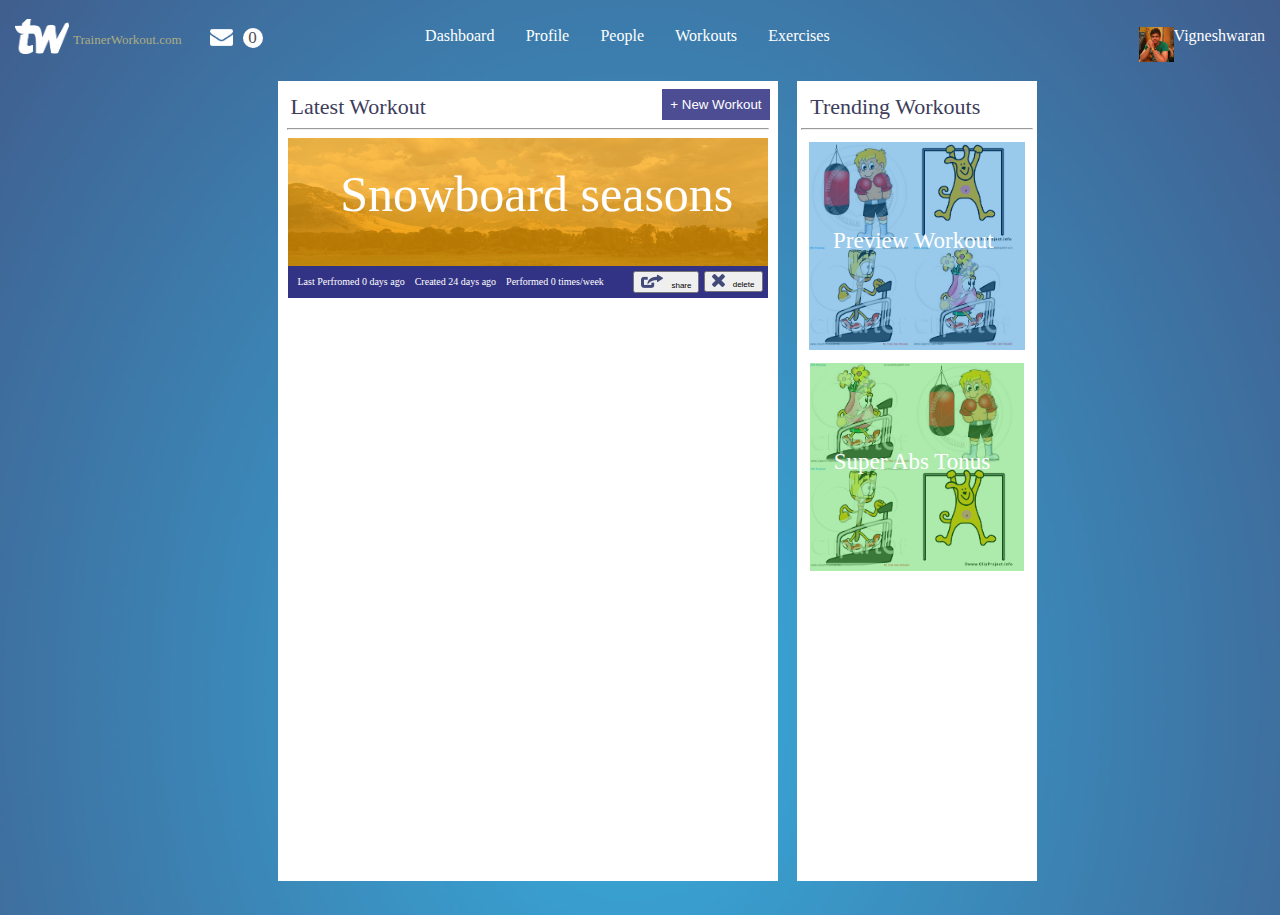
<file: index.html>
<!DOCTYPE html>
<html>
<head>
<title>
Trainer Workout Program
</title>

<link href="css/style.css" rel="stylesheet" type="text/css">
</head>
<body>
<header id="main">
	<div id="two_main">
		<div id="five_child">
			<a href="/">
				<img id="image_one" src="img/icon_logo.png" ... /> 
			</a>
		</div>
		<div id="six_child">
					<div id="first_text">TrainerWorkout.com</div>
		</div>
		<div id="seven_child">
			<a href="/">
			<img id="image_two" src="img/icon_env.png" ... /> 
			</a>
		</div>
		<div id="eight_child">
			<a href="/">
				<div id="count_show">0</div>
			</a>
		</div>
	</div>
	<div id="three_main">
		<div id="nine_child">
			<a href="/">
				<div id="second_text">Dashboard</div>
			</a>
		</div>
			
		<div id="ten_child">
			<a href="/">
				<div id="second_text">Profile</div>
			</a>
		</div>
			
		<div id="eleven_child">
			<a href="/">
				<div id="second_text">People</div>
			</a>
		</div>
			
		<div id="twelve_child">
			<a href="/">
				<div id="second_text">Workouts</div>
			</a>
		</div>
		<div id="thirteen_child">
			<a href="/">
				<div id="second_text">Exercises</div>
			</a>
		</div>
	
	
	
		<div id="fifteen_child">
			<a href="/">
				<div id="profile_name_text">Vigneshwaran</div>
			</a>
		</div>
		<div id="fourteen_child">
			<a href="/">
				<img id="image_three" src="img/vv.jpg" ... /> 
			</a>
		</div>
	</div>
</header>
<br/><br/><br/>
<div id="content">
	<div id="main_content">
		<div id="first_part">
			<div id="latest_workout">
				<div id="latest_workout_text">Latest Workout</div>
			</div>
			<div id="add_workout">
				<button id="add_workout_button">+  New Workout</button>
			</div>
			
		</div>	
		<div class="clearfix"></div>
			<hr>
		<div id="second_part">
			<div id="second_part_top">
			
				<div id="second_part_image">
				
					<img id="second_part_image_style" src="img/second_part.jpg" ... /> 
					
				</div>
				<div id="second_part_text">
				</div>
				<div id="fading_image"></div>
				<div class="second_part_top_text">Snowboard seasons</div>
			</div>
			<div class="clearfix"></div>
			<div id="second_part_bottom">
				<div class="second_part_bottom_attributes">
					<div class="second_part_bottom_text">Last Perfromed 0 days ago</div>
				</div>
				<div class="second_part_bottom_attributes">
					<div class="second_part_bottom_text">Created 24 days ago</div>
				</div>
				<div class="second_part_bottom_attributes">
					<div class="second_part_bottom_text">Performed 0 times/week</div>
				</div>
						
				<button class="buttons">
					<img class="second_part_bottom_image" src="img/icon_delete.png" ... /> 
					delete
				</button>
		
			
				<button class="buttons">
					<img class="second_part_bottom_image" src="img/icon_share.png" ... /> 
					share
				</button>
						
			</div>
		
		</div>
	</div>
	<div id="side_content">
		<div id="side_content_first_part">
			<div id="trending_workout">
				<div id="trending_workout_text">Trending Workouts</div>
			</div>
			<div class="clearfix"></div>
		</div>
		<hr>
		<div id="side_content_second_part_images">
				
				<img class="side_content_second_part_image" src="img/gym1.jpg" ... /> 
				<img class="side_content_second_part_image" src="img/gym2.jpg" ... /> 
				<img class="side_content_second_part_image" src="img/gym3.jpg" ... /> 
				<img class="side_content_second_part_image" src="img/gym4.jpg" ... /> 
		
		<div id="fading_one"></div>
		<div class="side_content_second_part_images_text">Preview Workout</div>
		</div>
		
		<div id="side_content_second_part_images2">
				<img class="side_content_second_part_image" src="img/gym4.jpg" ... /> 
				<img class="side_content_second_part_image" src="img/gym1.jpg" ... /> 
				<img class="side_content_second_part_image" src="img/gym3.jpg" ... /> 
				<img class="side_content_second_part_image" src="img/gym2.jpg" ... /> 
		
		<div id="fading_two"></div>
		<div class="side_content_second_part_images_text">Super Abs Tonus</div>
		</div>
	
	</div>
</div>

	
<script>
</script>
</body>
</html>
</file>
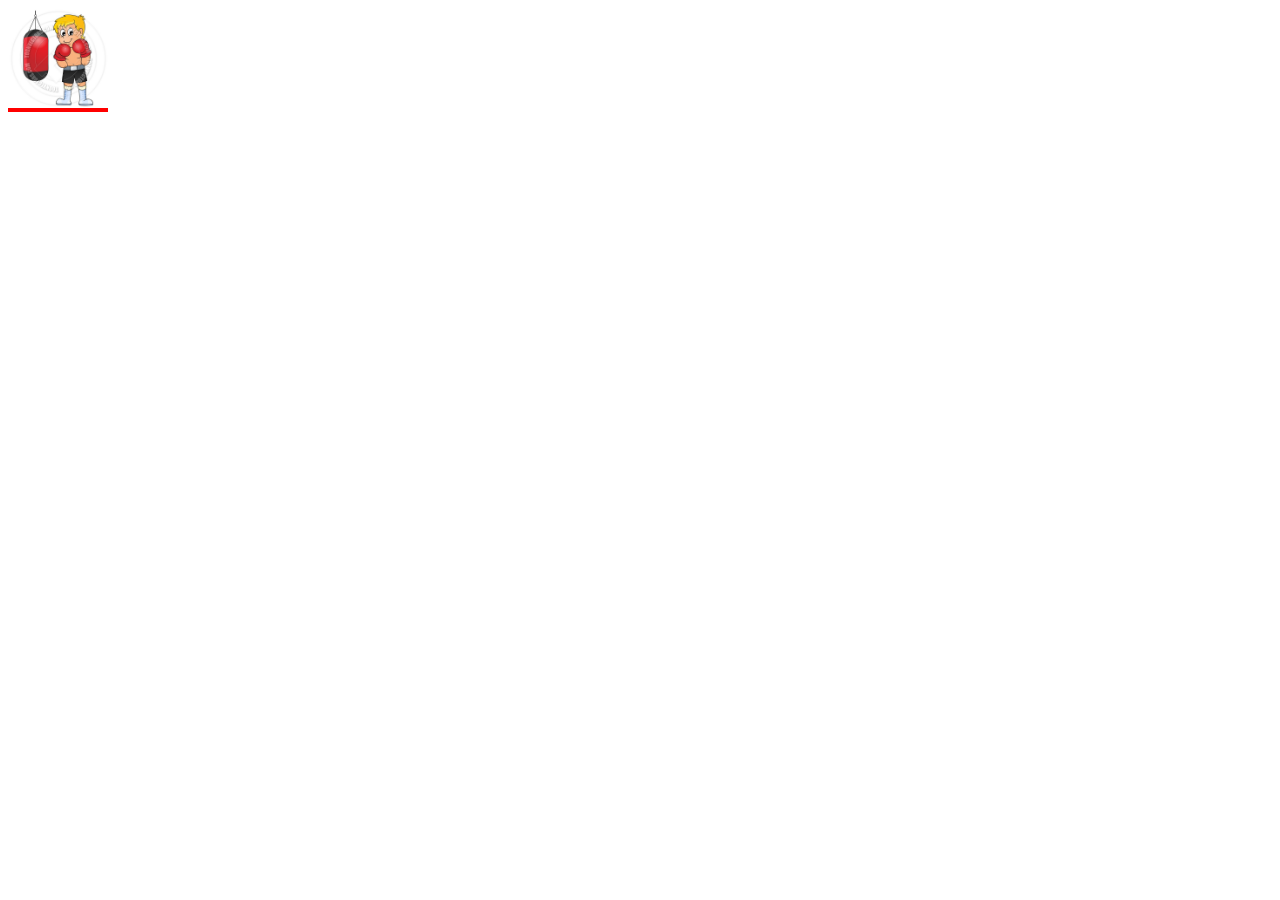
<file: sample.html>
<!DOCTYPE html>
<html>
<head>
<title>
Trainer
</title>

<style>
.side_content_second_part_image{
width:100px;

}


#side_content_second_part_images{
background:red;
position:absolute;
z-index:10;
}

#temp{
position:relative;
}


</style>
</head>
<body>

		<div id="side_content_second_part_images">
				
			<div id="temp">	<img class="side_content_second_part_image" src="img/gym1.jpg" ... /> 
			</div>

		</div>
		<div id="side_content_second_part"></div>
</body>
</html>
</file>
<file: css/style.css>
html,body{
margin:0;padding:0;
}
html{
  height: 100%;
  
}
body {
margin:15px;
 min-height: 100%;
 
  background:url(../img/inner_bg.png) no-repeat center center fixed;
  -webkit-background-size: cover;	
	background-size: cover;  

	}
#main{

}
#five_child,#six_child,#seven_child,#eight_child,#nine_child,#ten_child,#eleven_child,#twelve_child,#thirteen_child{
float:left;	
}

#seven_child{
margin-left:15px;
}
#image_one{
height: 35px;
width: 54px;
padding-top: 4px;
}
#first_text{
	padding-top:17px;
	padding-left:4px;
	color:#ADAD85;
	font-size:13px;
	
}
#image_two{
height: 17px;
width: 23px;
padding-left: 13px;
padding-top: 14px;
}	
#count_show{
background-color: white;
border-radius: 18px;
color: #52524F;
text-align: center;
font-size: 17px;
/* font-weight: bold; */
width: 20px;
height: 20px;
margin-top: 13px;
margin-left: 10px;

   }
   
   
   #second_text,#profile_name_text{
		color:white;
	cursor:pointer;
	
}


#nine_child{

margin-left: 13%;
}


#nine_child,#ten_child,#eleven_child,#twelve_child,#thirteen_child{
margin-right: 2.5%;
}
#ten_child:hover{

}


#fourteen_child{

}
a:link {
    text-decoration: none;
}
#fifteen_child,#fourteen_child{
float:right;
}

#image_three{
height: 35px;
width: 35px;

}
#content{
}
#main_content{
background-color:white;
width:500px;
height:800px;
float:left;
margin-right: 2%;

}
#content{
margin-left: 21%;
}
#side_content{
background-color:white;
width:240px;
height:800px;
float:left;
}
#latest_workout,#trending_workout{
float:left;
}
#add_workout{
float:right;
padding: 8px;
padding-bottom: 0px;
}

#latest_workout_text,#trending_workout{
color: #3D3D5C;
padding: 13px;
padding-bottom:0px;
font-size:22px;
}
#three_main{
padding-top:12px;

}
#add_workout_button{
padding: 8px;
background-color:#4D4D94;
color:white;
border:none;
}
hr {
	background:#grey;
	width: 96%;
	height: 0.2px;
}
#second_part_image{

		
}
#second_part_image_style{
	width:100%;
	display:block;
}
#second_part_bottom{
background: #333385;;
overflow: auto;
}
.second_part_bottom_text{
font-size: 10px;
margin-left: 10px;
color:white;
}
.second_part_bottom_attributes{
float:left;
padding-top:10px;
}


#delete,#share,.buttons{
float:right;
}

.buttons{

margin-top: 5px;
margin-bottom: 5px;
font-size: 8px;
margin-right: 5px;
}
.second_part_bottom_image{
padding-right:5px;
}

#second_part{

padding-right: 10px;
padding-left: 10px;
}


#parent { background: red; float: left; padding: 3px; }

#second_part_top{
position:relative;
}
.clearfix{
clear:both;}

#side_content_second_part{
background:blue;
opacity:1;
margin: 15px;
z-index:10;
position:absolute;
}
.side_content_second_part_image{
width:100px;
height:100px;
z-index:10;
	


}
#side_content_second_part_images{
position:relative;
margin: 12px;	
}

#second_text:hover {
border-bottom: 3px solid;
border-bottom-color: #00B8E6;
}

#fading_one{
width: 100%;
height: 100%;
background-color: #007ACC;
position: absolute;
top: 0;
opacity: 0.4;
cursor:pointer;
}
.side_content_second_part_images_text{
position: absolute;
text-align: center;
color: white;
top: 30%;
font-size: 23px;
padding: 11%;
z-index:12;
}
.second_part_top_text{
position: absolute;
text-align: center;
color: white;
top: 21%;
left: 11%;
font-size: 50px;
/* padding: 8%; */
z-index: 12;
}
#side_content_second_part_images2{
position:relative;
margin: 13px;	
}
#fading_image{
width: 100%;
height: 100%;
background-color: orange;
position: absolute;
top: 0;
cursor:pointer;
opacity: 0.7;
}
#fading_two{
width: 100%;
height: 100%;
background-color: #33CC33;
position: absolute;
top: 0;
cursor:pointer;
opacity: 0.4;
}
#fading_two:hover,#fading_one:hover{
background-color:orange;
opacity: 0.7;
}
.side_content_second_part_images_text{
cursor:pointer;
}
</file>
